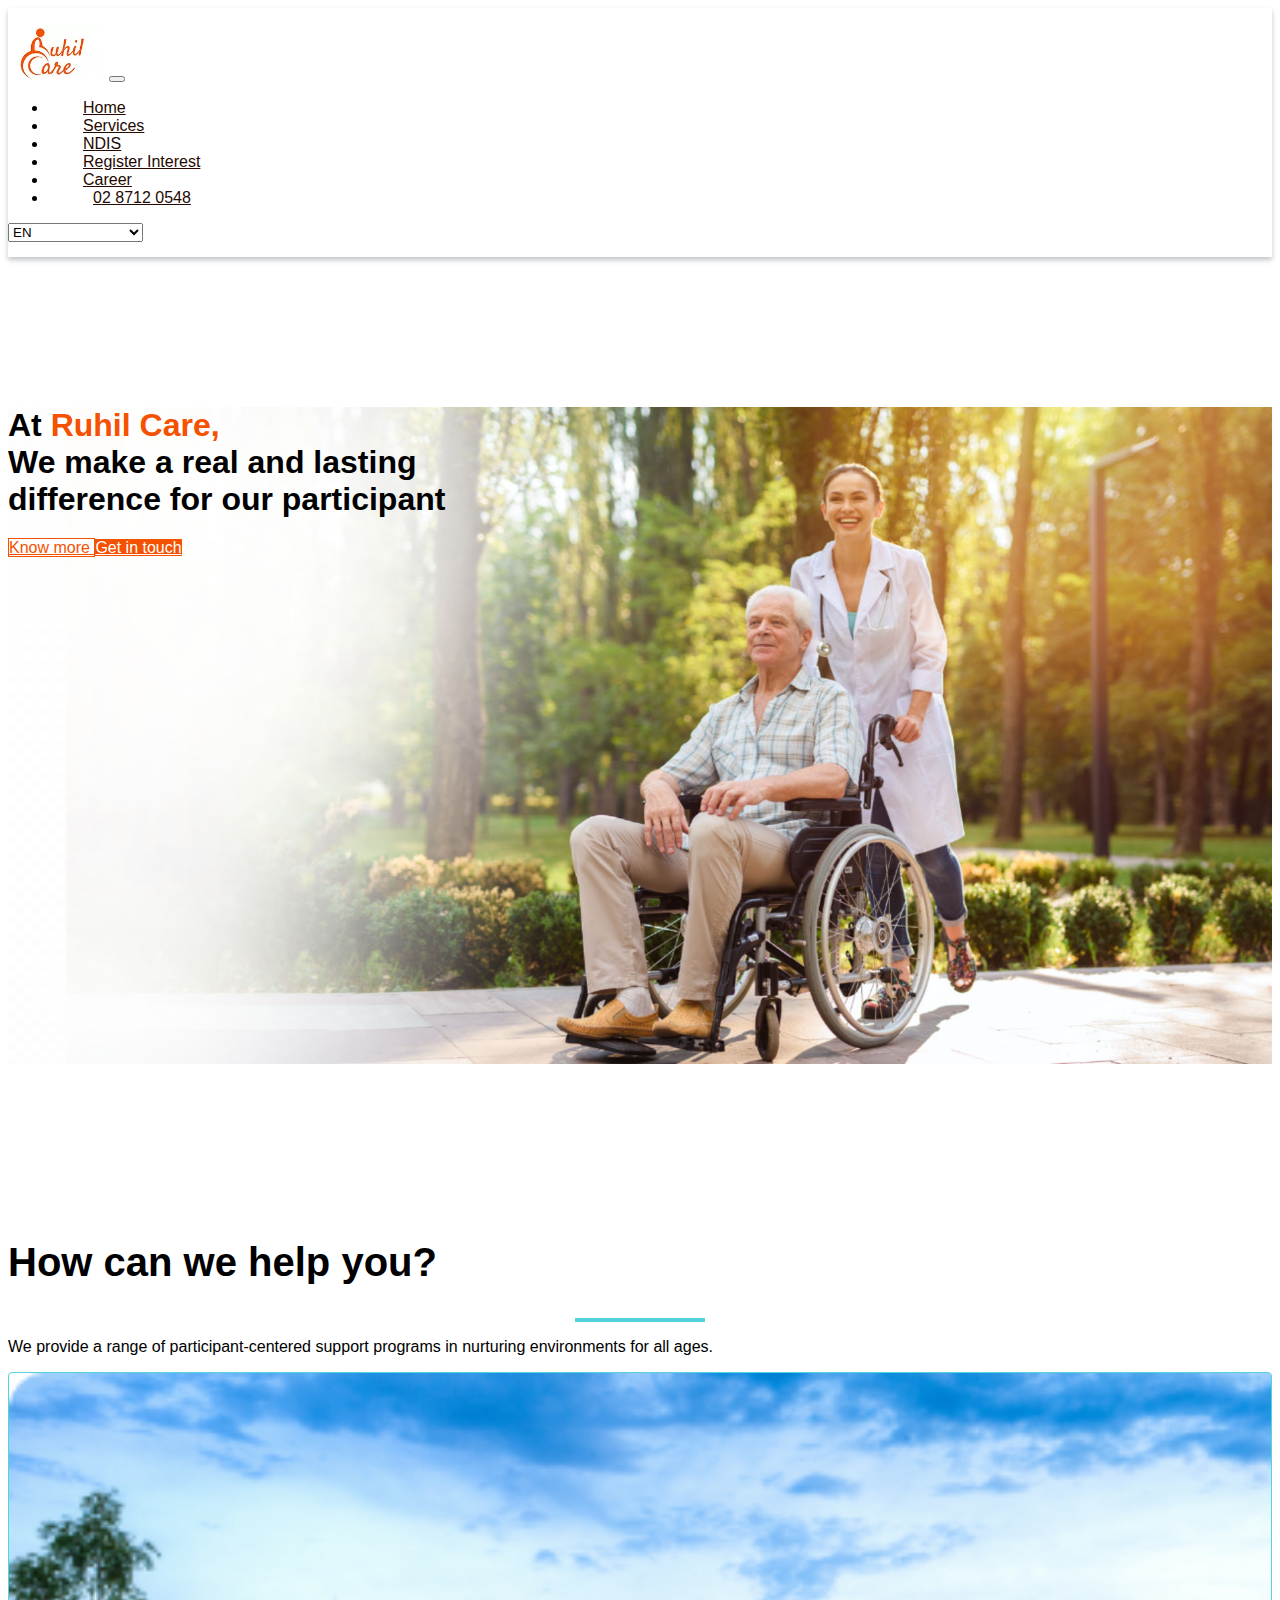
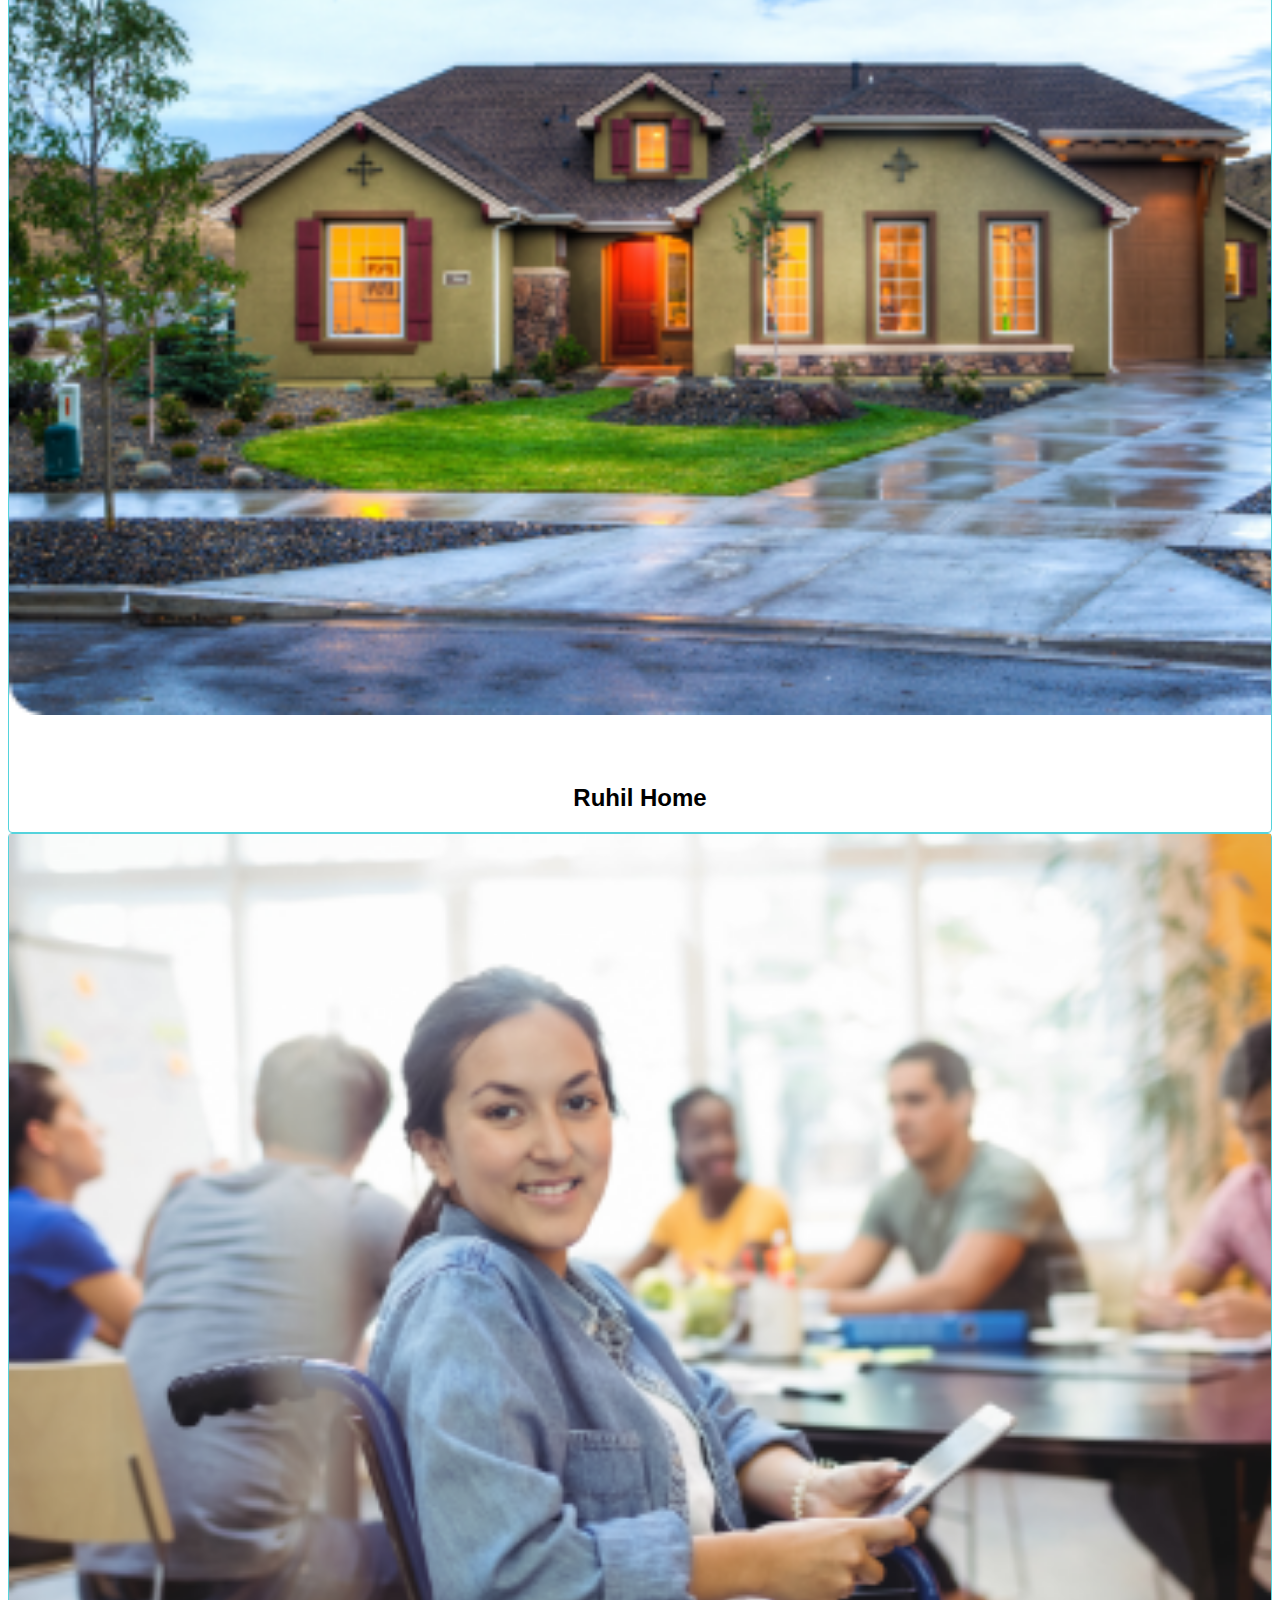
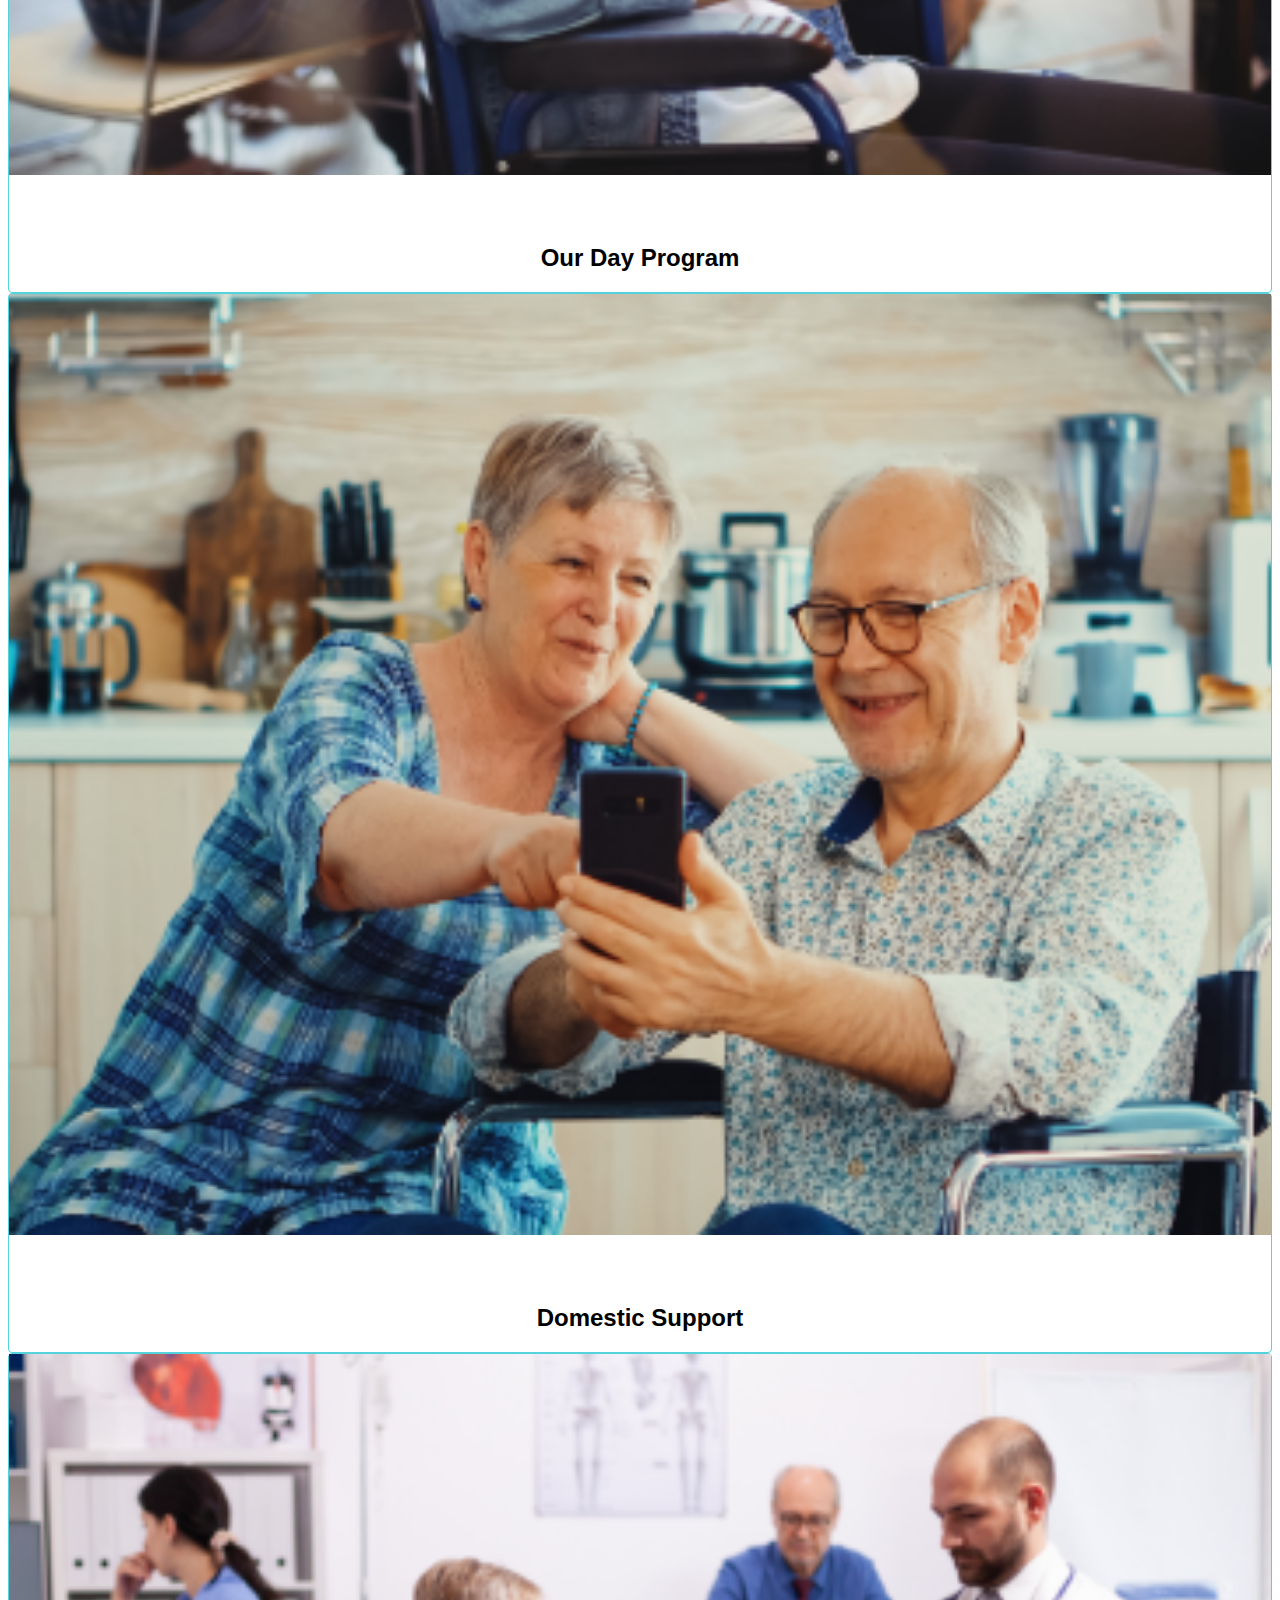
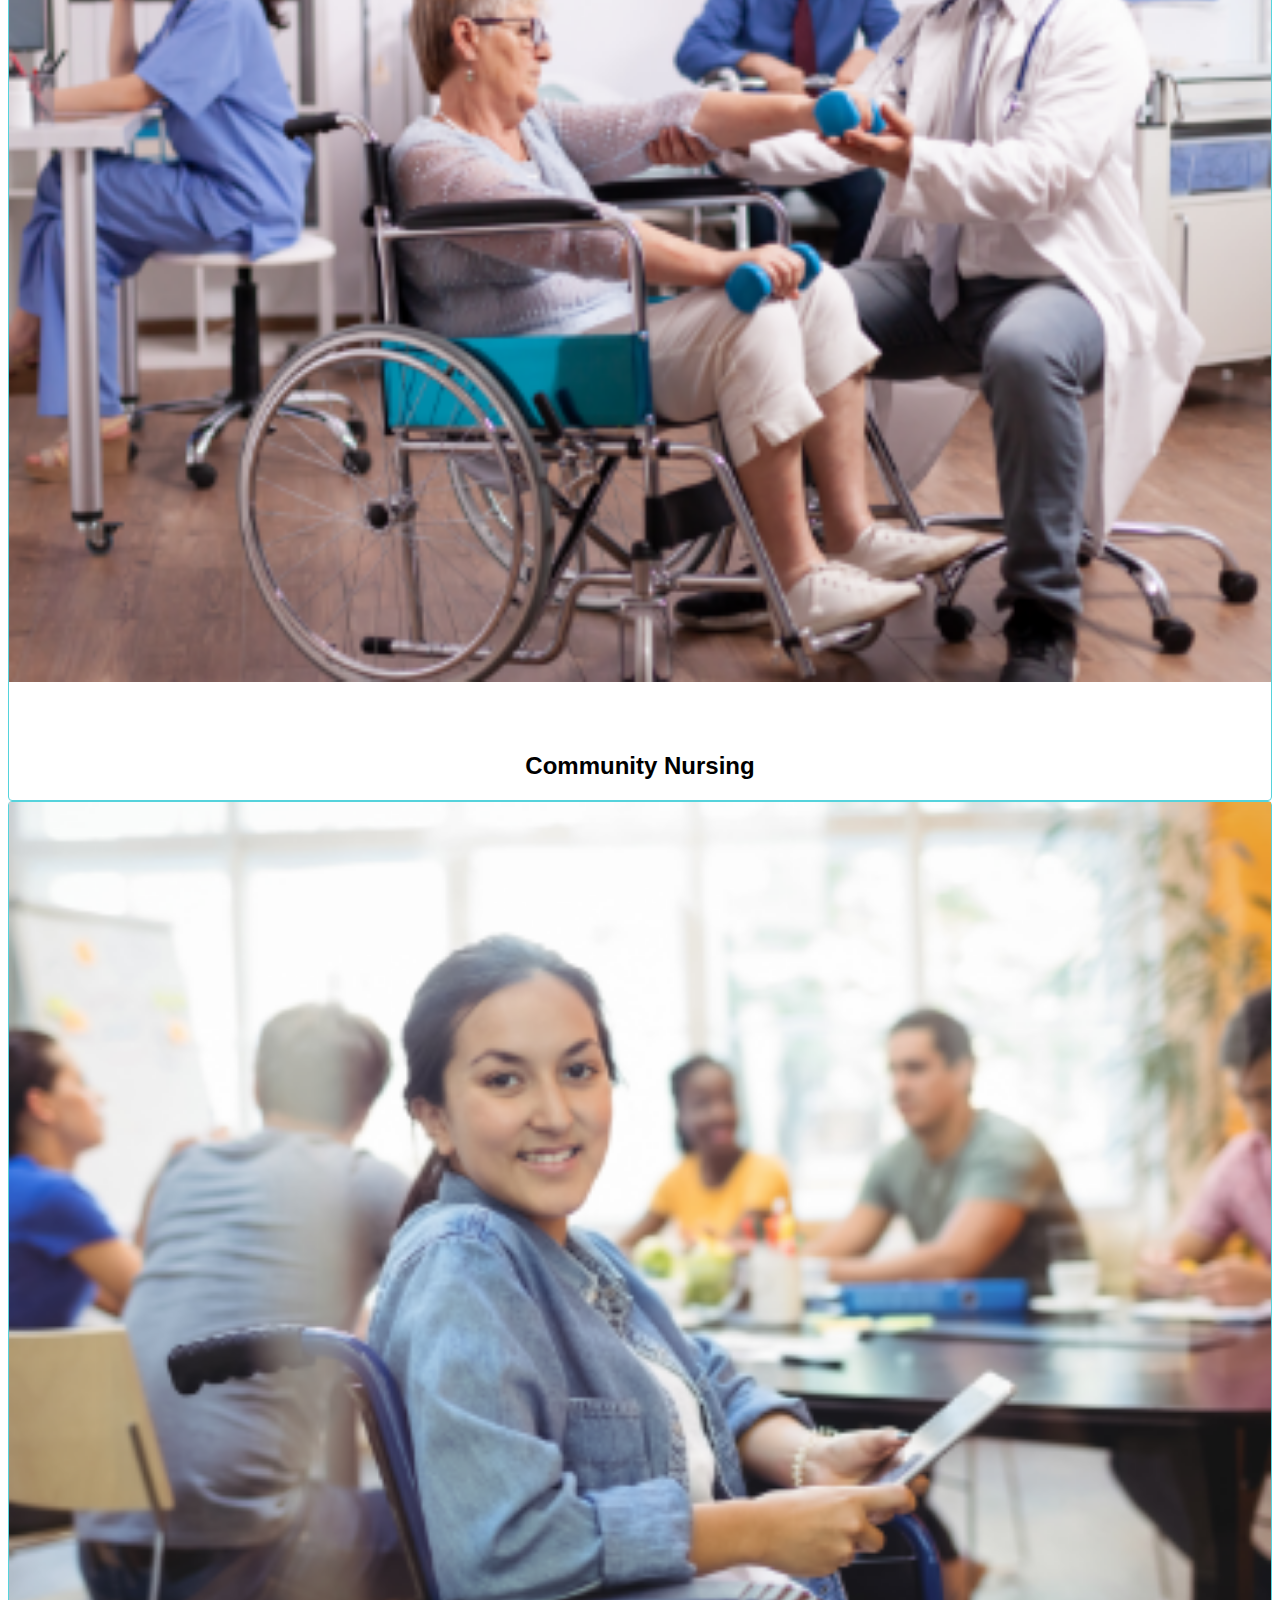
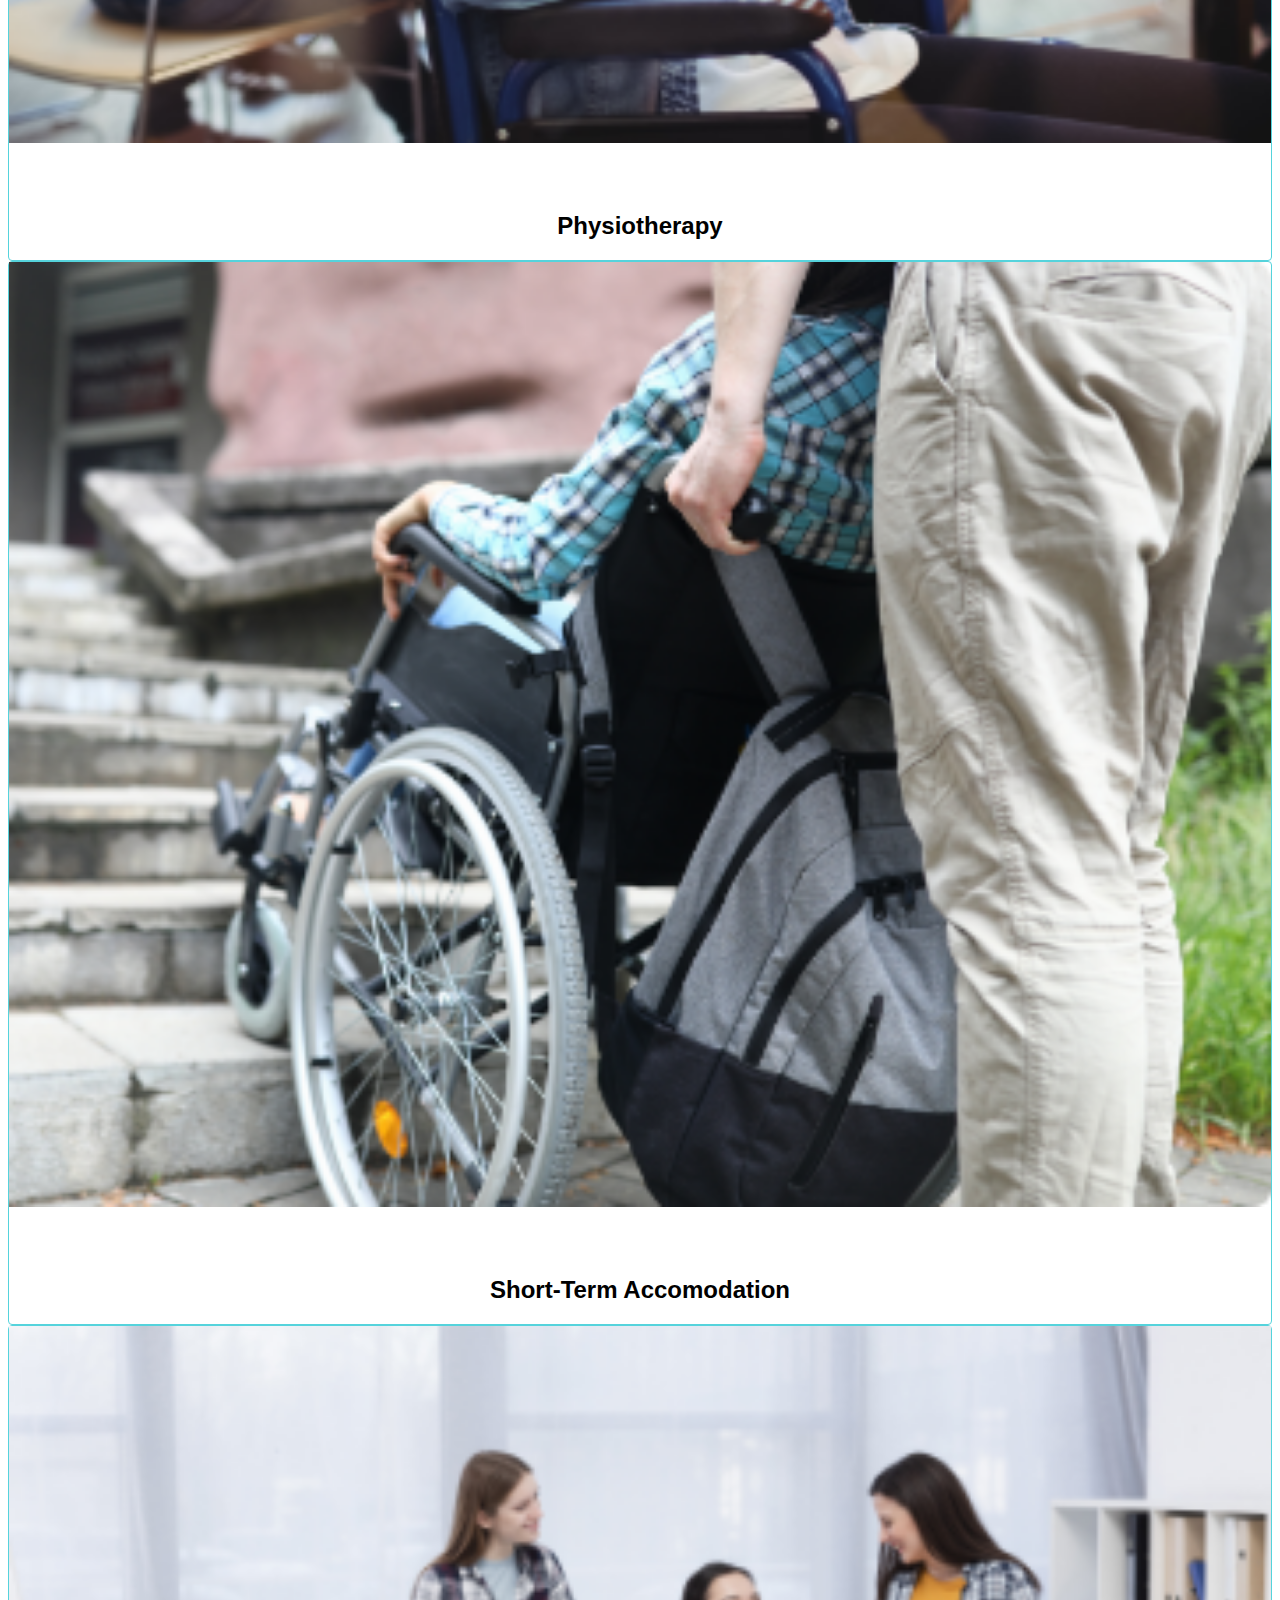
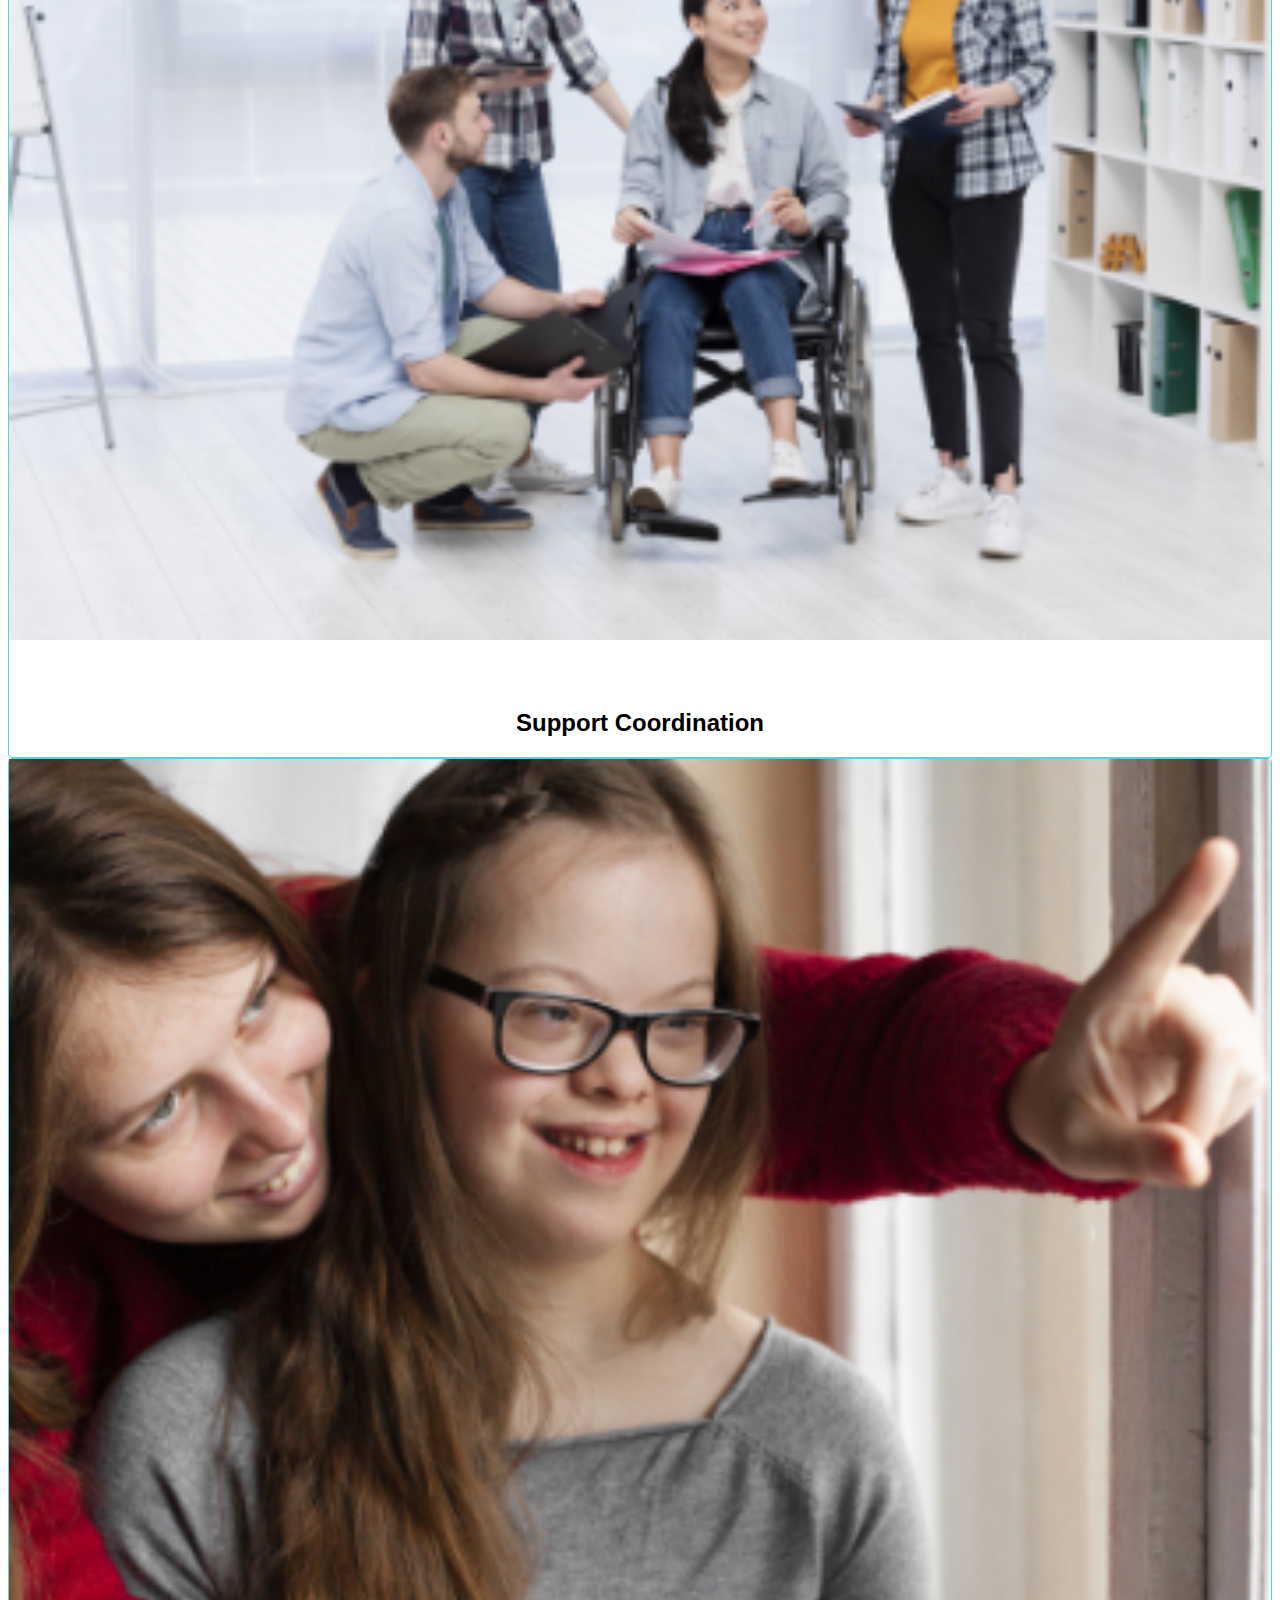
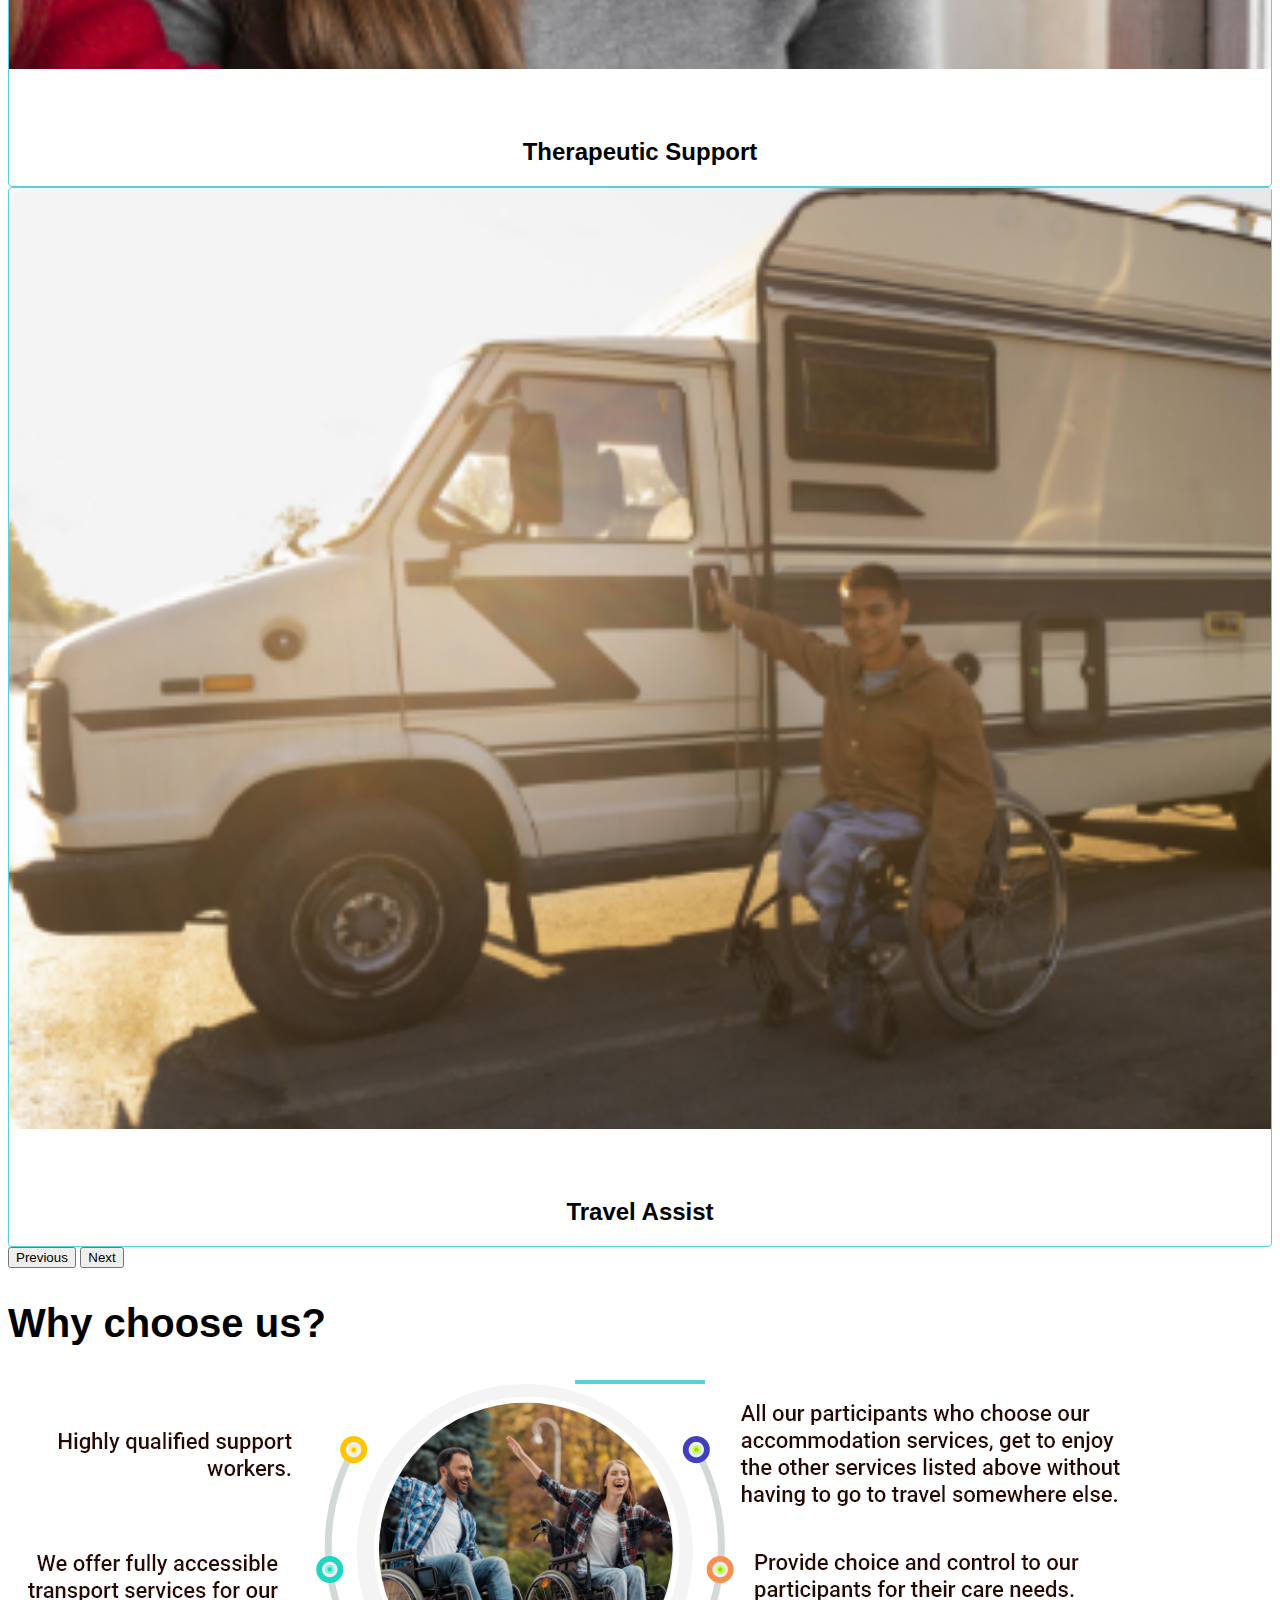
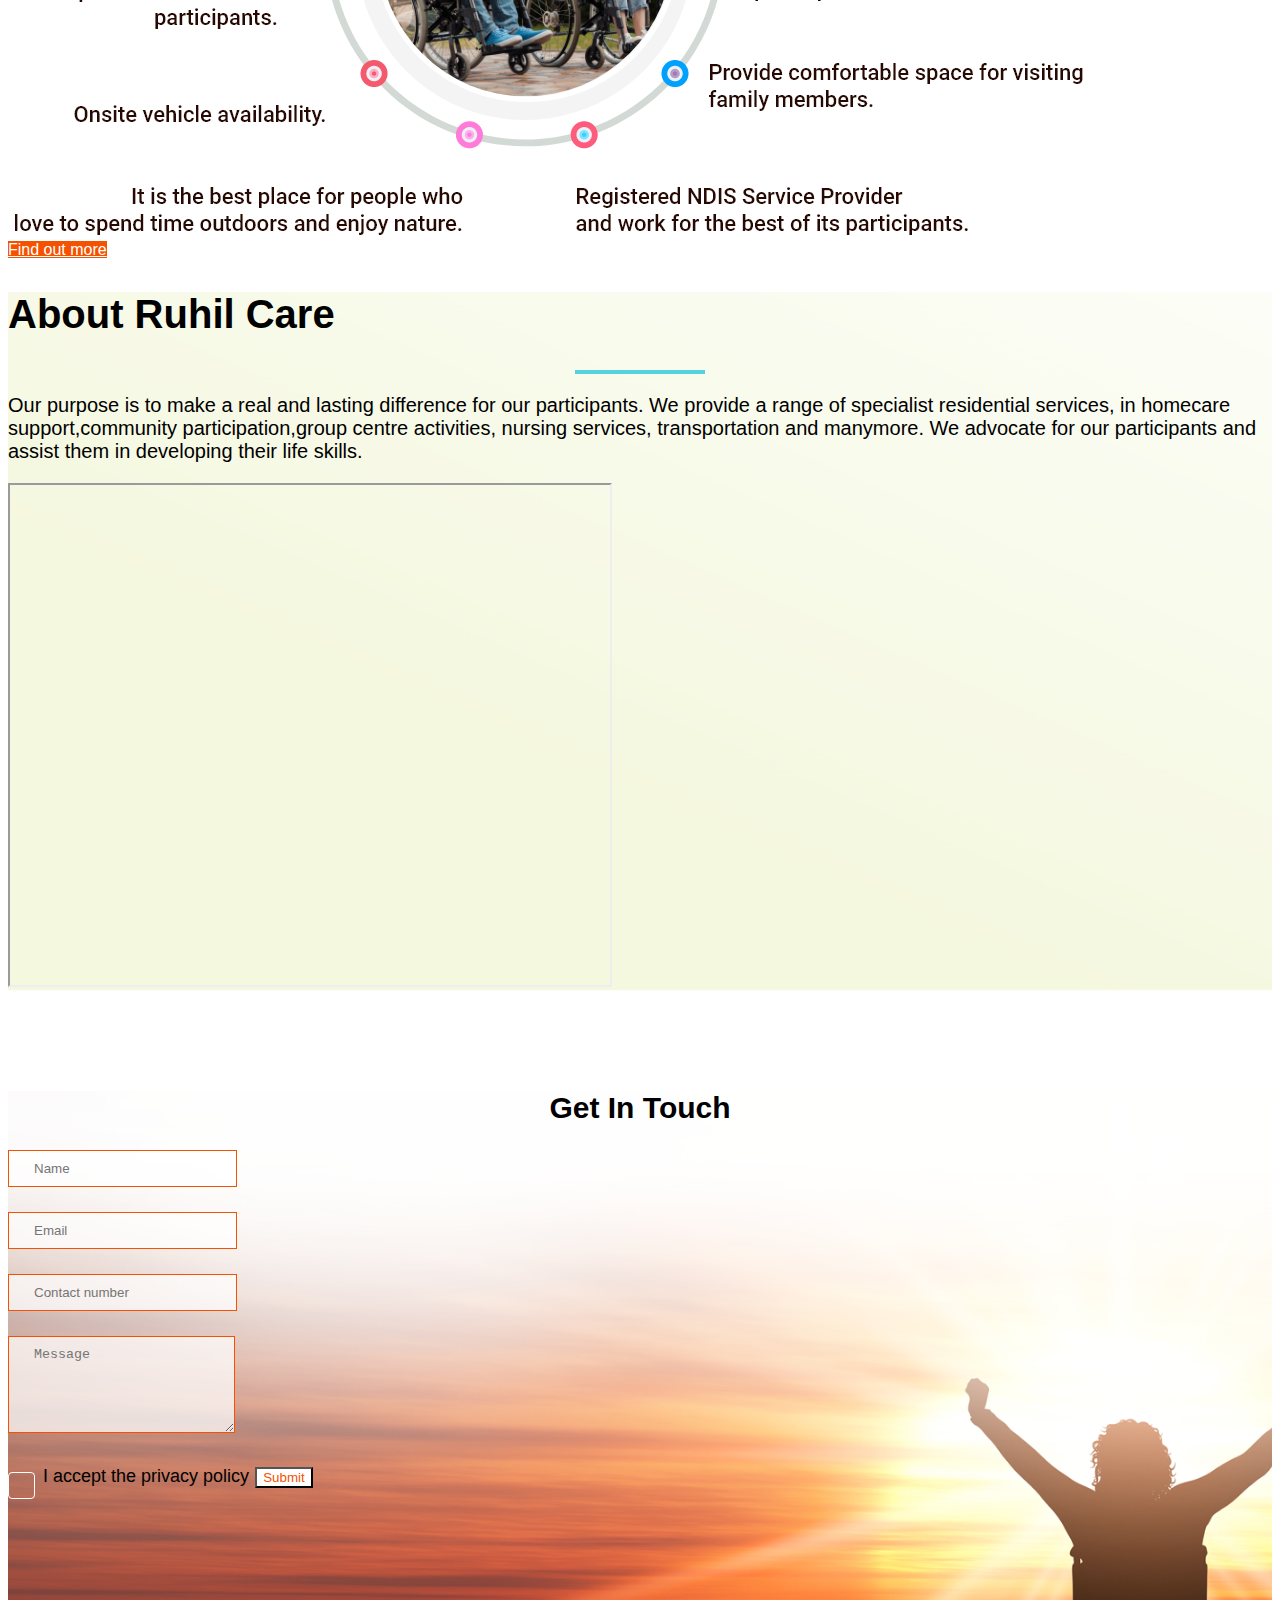
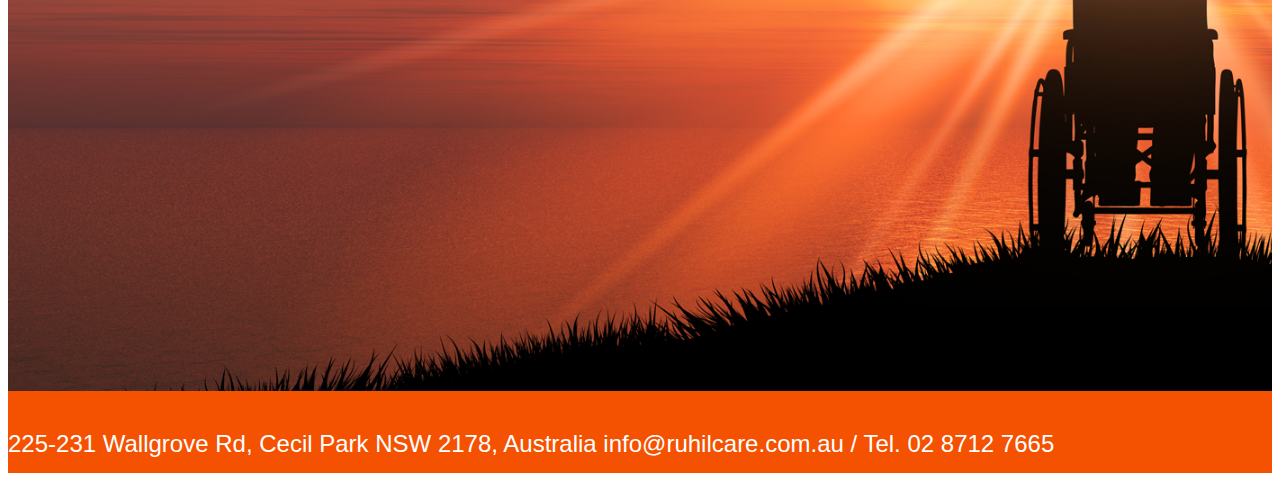
<file: index.html>
<!doctype html>
<html lang="en">
  <head>
    <!-- Required meta tags -->
    <meta charset="utf-8">
    <meta name="viewport" content="width=device-width, initial-scale=1">
    <link href="https://cdn.jsdelivr.net/npm/bootstrap@5.0.2/dist/css/bootstrap.min.css" rel="stylesheet" integrity="sha384-EVSTQN3/azprG1Anm3QDgpJLIm9Nao0Yz1ztcQTwFspd3yD65VohhpuuCOmLASjC" crossorigin="anonymous">
    <link href="css/style.css" rel="stylesheet">

    <title>Ruhil Care</title>
  </head>
  <body>

<header>
        <div class="container">
            <div class="col-lg-12">
                <nav class="navbar navbar-expand-lg navbar-light">
            
                      <a class="navbar-brand" href="#"><img src="images/logo.png"></a>
                      <button class="navbar-toggler" type="button" data-bs-toggle="collapse" data-bs-target="#navbarSupportedContent" aria-controls="navbarSupportedContent" aria-expanded="false" aria-label="Toggle navigation">
                        <span class="navbar-toggler-icon"></span>
                      </button>
                      <div class="collapse navbar-collapse justify-content-end" id="navbarSupportedContent">


                        <div class="menu-top-menu-container"><ul id="menu-top-menu" class="navbar-nav"><li id="menu-item-31" class="nav-item active menu-item menu-item-type-post_type menu-item-object-page menu-item-31"><a href="http://localhost/ruhil_care/index.php/home/" class="nav-link">Home</a></li>
<li id="menu-item-30" class="nav-item menu-item menu-item-type-post_type menu-item-object-page menu-item-30"><a href="http://localhost/ruhil_care/index.php/services/" class="nav-link">Services</a></li>
<li id="menu-item-29" class="nav-item menu-item menu-item-type-post_type menu-item-object-page menu-item-29"><a href="http://localhost/ruhil_care/index.php/ndis/" class="nav-link">NDIS</a></li>
<li id="menu-item-28" class="nav-item menu-item menu-item-type-post_type menu-item-object-page menu-item-28"><a href="http://localhost/ruhil_care/index.php/register-interest/" class="nav-link">Register Interest</a></li>
<li id="menu-item-27" class="nav-item menu-item menu-item-type-post_type menu-item-object-page menu-item-27"><a href="http://localhost/ruhil_care/index.php/career/" class="nav-link">Career</a></li>
<li id="menu-item-37" class="nav-item menu-item menu-item-type-custom menu-item-object-custom menu-item-37"><a href="#" class="nav-link"><i class="fas fa-phone-alt"></i>   02 8712 0548</a></li>
</ul></div>

<form class="d-flex">
        <select class="form-select lag-select" aria-label="Default select example">
  <option selected="">EN</option>
</select>
      </form>
                      </div>
                  
                  </nav>
            </div>
        </div>
    </header>

<main>
    <section id="section-1" class="py-5">

    <div class="container">


    <div class="row">
            <div class="col-lg-12">
                <div class="dialoge-btn">
                    <h1 class="mb-5">
                        At <span>Ruhil Care,</span> <br />
                        We make a real and lasting <br />
                        difference for our participant
                    </h1>
                    <div class="btn-sec">
                        <a href="#" class="btn n-btn-bg btn-lg me-4"> Know more </a>
                        <a href="#" class="btn btn-bg btn-lg"> Get in touch </a>
                    </div>

                </div>
            </div>
        </div>


    </div>


</section>

<section id="section-2" class="py-5">

    <div class="container">

        <div class="row">
            <div class="col-lg-12 text-center">
             <h2>How can we help you?</h2>
             <div class="blue-border"></div>
             <p>We provide a range of participant-centered support programs in nurturing environments for all ages.</p>
            </div>
        </div>

        <div id="carouselExampleControls" class="carousel slide mt-5" data-bs-ride="carousel">
  <div class="carousel-inner">
    <div class="carousel-item active">
    <div class="row">
            <div class="col-lg-4">
                <div class="service-container">
                <img src="images/ruhil-home.png">
                <h5>Ruhil Home</h5>
                </div>
            </div>
            <div class="col-lg-4">
            <div class="service-container">
            <img src="images/one-day-program.png">
                <h5>Our Day Program</h5>
            </div>
            </div>
            <div class="col-lg-4">
            <div class="service-container">
            <img src="images/domestic-support.png">
                <h5>Domestic Support</h5>
            </div>
            </div>
    </div>       
    </div>
    <div class="carousel-item">
    <div class="row">
            <div class="col-lg-4">
            <div class="service-container">
                <img src="images/comunity-nursing.png">
                <h5>Community Nursing</h5>
            </div>
            </div>
            <div class="col-lg-4">
            <div class="service-container">
            <img src="images/one-day-program.png">
                <h5>Physiotherapy</h5>
            </div>
            </div>
            <div class="col-lg-4">
            <div class="service-container">
            <img src="images/short-term-accomodation.png">
                <h5>Short-Term Accomodation</h5>
            </div>
            </div>
    </div>    
     
    </div>
    <div class="carousel-item">
    <div class="row">
            <div class="col-lg-4">
            <div class="service-container">
                <img src="images/support-coordination.png">
                <h5>Support Coordination</h5>
</div>
            </div>
            <div class="col-lg-4">
            <div class="service-container">
            <img src="images/therapeutic-support.png">
                <h5>Therapeutic Support</h5>
</div>
            </div>
            <div class="col-lg-4">
            <div class="service-container">
            <img src="images/travel-assist.png">
                <h5>Travel Assist</h5>
</div>
            </div>
    </div>    
    </div>
  </div>
  <button class="carousel-control-prev" type="button" data-bs-target="#carouselExampleControls" data-bs-slide="prev">
    <span class="carousel-control-prev-icon" aria-hidden="true"></span>
    <span class="visually-hidden">Previous</span>
  </button>
  <button class="carousel-control-next" type="button" data-bs-target="#carouselExampleControls" data-bs-slide="next">
    <span class="carousel-control-next-icon" aria-hidden="true"></span>
    <span class="visually-hidden">Next</span>
  </button>
</div>

    </div>


</section>


<section id="section-3" class="py-5">

    <div class="container">
        <div class="row">
            <div class="col-lg-12 text-center">
                <h2> Why choose us?</h2>
                <div class="blue-border"></div>
                <img class="img-fluid my-4" src="images/why-choose.png" alt="">

                <div class="mt-3">
                    <a href="#" class="btn btn-bg btn-lg px-5">Find out more</a>
                </div>
            </div>
        </div>
    </div>


</section>

<section id="section-4" class="py-5">

    <div class="container">
        <div class="row">
            <div class="col-lg-12 text-center">
                <h2> About Ruhil Care</h2>
                <div class="blue-border"></div>
                <p class="my-5">Our purpose is to make a real and lasting difference for our participants. We provide a
                    range of specialist residential services, in homecare support,community participation,group centre
                    activities, nursing services, transportation and manymore. We advocate for our participants and
                    assist them in developing their life skills. </p>

                <iframe
                    src="https://video.wixstatic.com/video/de9061_f00d91a775094ed7b161756881851c51/1080p/mp4/file.mp4"
                    title="About Ruhil Care" allowfullscreen class="iframe-about"></iframe>

            </div>
        </div>
    </div>


</section>

<section id="section-5" class="py-5">

    <div class="container">

        <div class="row">

            <div class="col-lg-5 get-in-tch">
                <h5>Get In Touch</h5>

                <form action="/action_page.php">
                    <div class="mb-3 mt-3">
                        <input type="text" class="form-control" id="name" placeholder="Name" name="name">
                    </div>
                    <div class="mb-3 mt-3">
                        <input type="email" class="form-control" id="email" placeholder="Email" name="email">
                    </div>
                    <div class="mb-3">
                        <input type="phone" class="form-control" id="phone" placeholder="Contact number" name="phone">
                    </div>
                    <div class="mb-3">
                        <textarea class="form-control" rows="5" id="Message" placeholder="Message"
                            name="text"></textarea>
                    </div>
                    <div class="form-check mb-3">
                        <label class="form-check-label checkbxfrm">
                            <input class="form-check-input" type="checkbox" name="remember"> <span
                                class="checkmark"></span> <span class="text-white mx-4">I accept the privacy
                                policy</span> <button type="submit" class="btn px-5 btn-lg">Submit</button>
                        </label>
                    </div>

                </form>

            </div>
        </div>
    </div>
</section>

</main>

<footer>
    <div class="container">
        <div class="row">
            <div class="col-lg-12 text-center">

                <p>225-231 Wallgrove Rd, Cecil Park NSW 2178, Australia info@ruhilcare.com.au / Tel. 02 8712 7665 </p>

            </div>
        </div>
    </div>

</footer>


    <script src="https://cdn.jsdelivr.net/npm/bootstrap@5.0.2/dist/js/bootstrap.bundle.min.js" integrity="sha384-MrcW6ZMFYlzcLA8Nl+NtUVF0sA7MsXsP1UyJoMp4YLEuNSfAP+JcXn/tWtIaxVXM" crossorigin="anonymous"></script>
    <script src="https://cdnjs.cloudflare.com/ajax/libs/jquery/3.6.0/jquery.min.js" integrity="sha512-894YE6QWD5I59HgZOGReFYm4dnWc1Qt5NtvYSaNcOP+u1T9qYdvdihz0PPSiiqn/+/3e7Jo4EaG7TubfWGUrMQ==" crossorigin="anonymous" referrerpolicy="no-referrer"></script>
    <script src="js/custom.js"></script>

  </body>
</html>
</file>
<file: css/style.css>
html {
    margin-top: 0 !important;
}

body{
    font-family: 'Roboto', sans-serif;
}

ul#menu-top-menu li a {
    font-size: 16px;
    font-weight: 400;
    color: #250902;
    padding: 5px 35px;
}

.lag-select {
    width: 135px;
}

header {
    -webkit-box-shadow: 0 3px 5px rgba(57, 63, 72, 0.3);
    -moz-box-shadow: 0 3px 5px rgba(57, 63, 72, 0.3);
    box-shadow: 0 3px 5px rgba(57, 63, 72, 0.3);
    padding: 15px 0;
}

#section-1 {
    background-image: url('../images/section-bg.jpg');
    background-repeat: no-repeat;
    background-size: 100%;
    min-height: 800px;
}

ul#menu-top-menu li a i {
    color: #f75002;
    margin-right: 10px;
}

section h2 {
    font-size: 40px;
    font-weight: bold;
}

.dialoge-btn h1 {
    font-weight: bold;
}

.dialoge-btn h1 span {
    color: #f45101;
}

.blue-border {
    width: 130px;
    height: 4px;
    background-color: #55D3DC;
    display: block;
    margin: auto;
}

.n-btn-bg {
    border: 1px solid #f45101;
    color: #f45101;
}

.btn-bg {
    background-color: #F45101;
    color: #ffffff;
}

.dialoge-btn {
    margin-top: 150px;
}

.iframe-about {
    width: 600px;
    height: 500px;
}

section#section-4 p {
    font-size: 20px;
    font-weight: 500;
}

section#section-4 {
/* background: rgb(211,222,116);
background: linear-gradient(90deg, rgba(211,222,116,1) 0%, rgba(255,255,255,1) 100%); */
background-image: url('../images/section-4-bg.png');
background-repeat: no-repeat;
background-size: cover;
}


section#section-5 {
    background-image: url(../images/section-5-bg.png);
    background-repeat: no-repeat;
    background-size: cover;
    min-height: 900px;
    }

    .get-in-tch h5 {
        font-size: 30px;
        text-align: center;
        font-weight: bold;
        margin-bottom: 25px;
        margin-top: 100px;
    }

    .get-in-tch input, .get-in-tch textarea {
        border: 1px solid #F45101;
        padding: 10px 25px;
        background-color: #ffffffb8;
        margin-bottom: 25px;
    }

        .get-in-tch .btn {
        background-color: #ffffff;
        color:#F45101;
    }

    .get-in-tch span.text-white.mx-4 {
        font-size: 18px;
        font-weight: 400;
    }


    /* Customize the label (the container) */
.checkbxfrm {
    display: block;
    position: relative;
    padding-left: 35px;
    margin-bottom: 12px;
    cursor: pointer;
    font-size: 22px;
    -webkit-user-select: none;
    -moz-user-select: none;
    -ms-user-select: none;
    user-select: none;
  }
  
  /* Hide the browser's default checkbox */
  .checkbxfrm input {
    position: absolute;
    opacity: 0;
    cursor: pointer;
    height: 0;
    width: 0;
  }
  
  /* Create a custom checkbox */
  .checkmark {
    position: absolute;
    top: 0;
    left: 0;
    height: 25px;
    width: 25px;
    background-color: transparent;
    border: 1px solid #ffffff;
    border-radius: 4px;
    margin-top: 10px;
  }
  
  /* On mouse-over, add a grey background color */
  .container:hover input ~ .checkmark {
    background-color: #ccc;
  }
  
  /* When the checkbox is checked, add a blue background */
  .checkbxfrm input:checked ~ .checkmark {
    background-color: #2196F3;
  }
  
  /* Create the checkmark/indicator (hidden when not checked) */
  .checkmark:after {
    content: "";
    position: absolute;
    display: none;
  }
  
  /* Show the checkmark when checked */
  .checkbxfrm input:checked ~ .checkmark:after {
    display: block;
  }
  
  /* Style the checkmark/indicator */
  .checkbxfrm .checkmark:after {
    left: 9px;
    top: 5px;
    width: 5px;
    height: 10px;
    border: solid white;
    border-width: 0 3px 3px 0;
    -webkit-transform: rotate(45deg);
    -ms-transform: rotate(45deg);
    transform: rotate(45deg);
  }

footer {
    background-color: #F45101;
    padding: 15px 0;
}

footer p {
color: #ffffff;
font-size: 24px;
font-weight: 500;
margin-bottom: 0;
}

.service-container {
    border: 1px solid #55D3DC;
    border-radius: 4px;
}

.service-container img {
  width: 100%;
  margin-bottom: 25px;
}

.service-container h5 {
    text-align: center;
    margin-bottom: 20px;
    font-size: 24px;
    font-weight: bold;
}

.carousel-control-next, .carousel-control-prev {
    top: unset;
    bottom: -50px;
    color: #000;
    opacity: 1;
}
</file>
